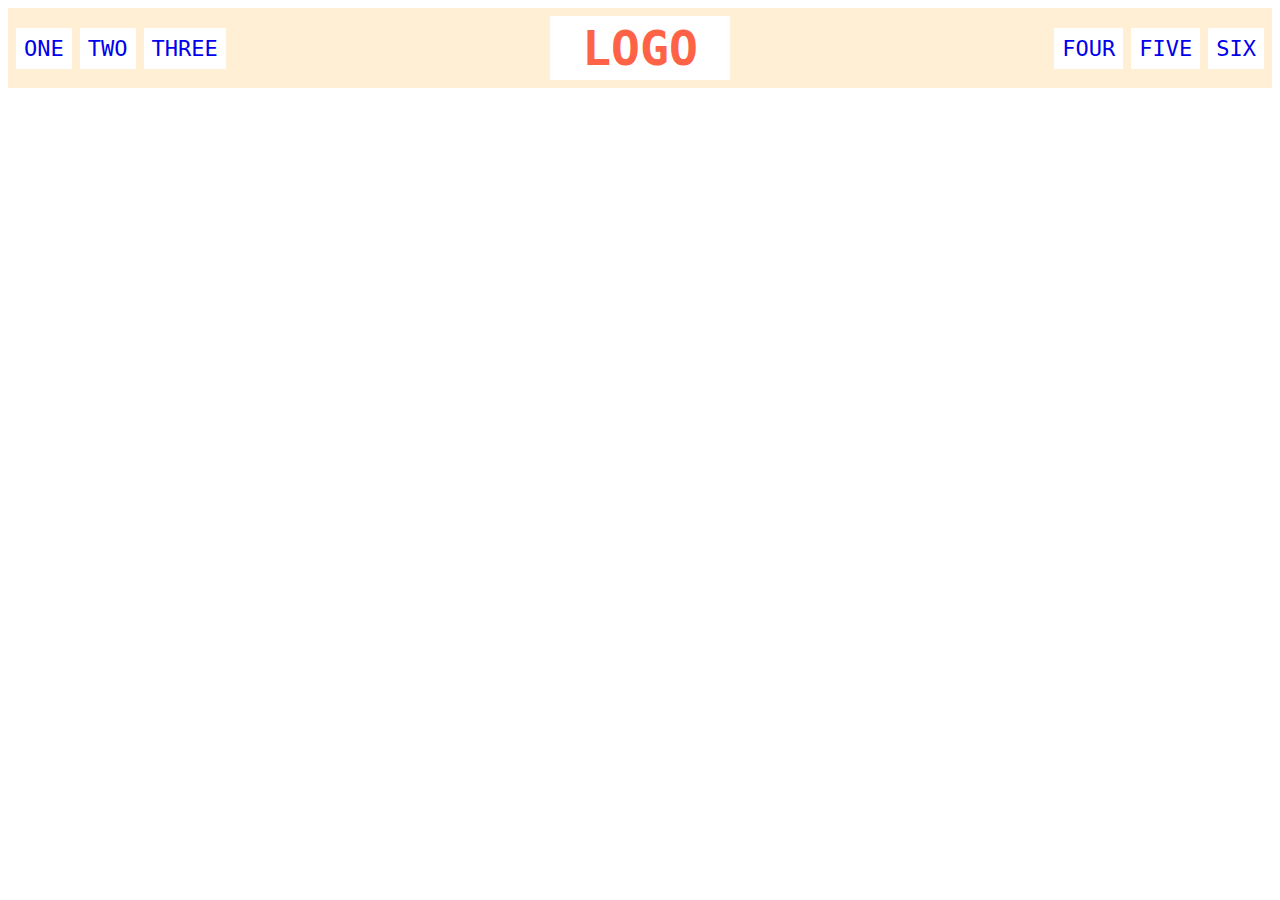
<file: flex/02-flex-header/index.html>
<!DOCTYPE html>
<html lang="en">
<head>
<meta charset="UTF-8">
<meta http-equiv="X-UA-Compatible" content="IE=edge">
<meta name="viewport" content="width=device-width, initial-scale=1.0">
<title>Flex Header</title>
<link rel="stylesheet" href="style.css">
</head>
<body>

<div class="header">
  <div class="left-links">
    <ul>
      <li><a href="#">ONE</a></li>
      <li><a href="#">TWO</a></li>
      <li><a href="#">THREE</a></li>
    </ul>
  </div>

  <div class="logo">LOGO</div>
  
  <div class="right-links">
    <ul>
      <li><a href="#">FOUR</a></li>
      <li><a href="#">FIVE</a></li>
      <li><a href="#">SIX</a></li>
    </ul>
  </div>
</div>

</body>
</html>
</file>
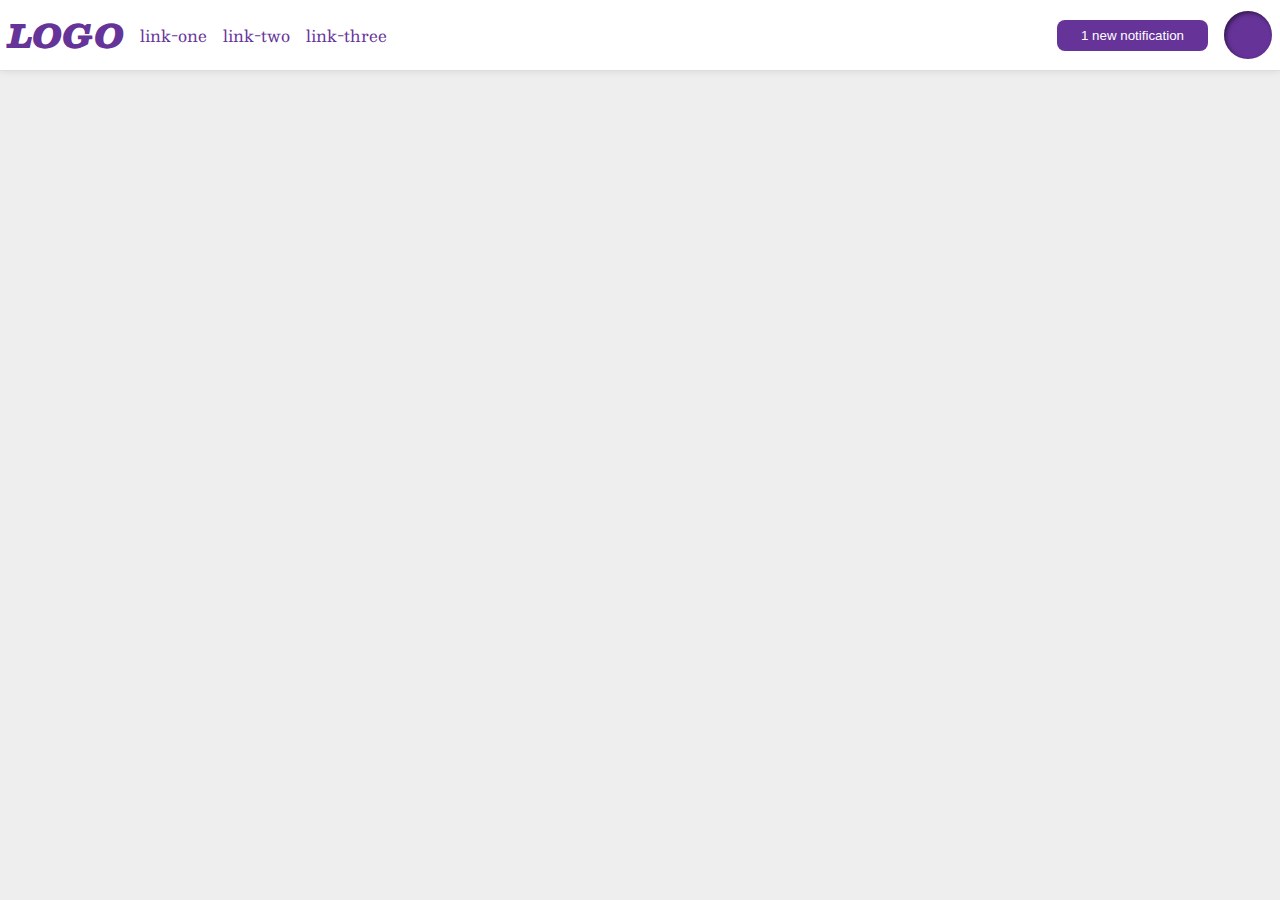
<file: flex/03-flex-header-2/index.html>
<!DOCTYPE html>
<html lang="en">
  <head>
    <meta charset="UTF-8">
    <meta http-equiv="X-UA-Compatible" content="IE=edge">
    <meta name="viewport" content="width=device-width, initial-scale=1.0">
    <title>Flex Header 2</title>
    <link rel="stylesheet" href="style.css">
  </head>
  <body>
    <div class="header">

      <div class="left">
        <div class="logo"> LOGO </div>
        <ul class="links">
          <li><a href="google.com">link-one</a></li>
          <li><a href="google.com">link-two</a></li>
          <li><a href="google.com">link-three</a></li>
        </ul>
      </div>

      <div class="right">
        <button class="notifications">
          1 new notification
        </button>
        <div class="profile-image"></div>
      </div>
     </div>

  </body>
</html>
</file>
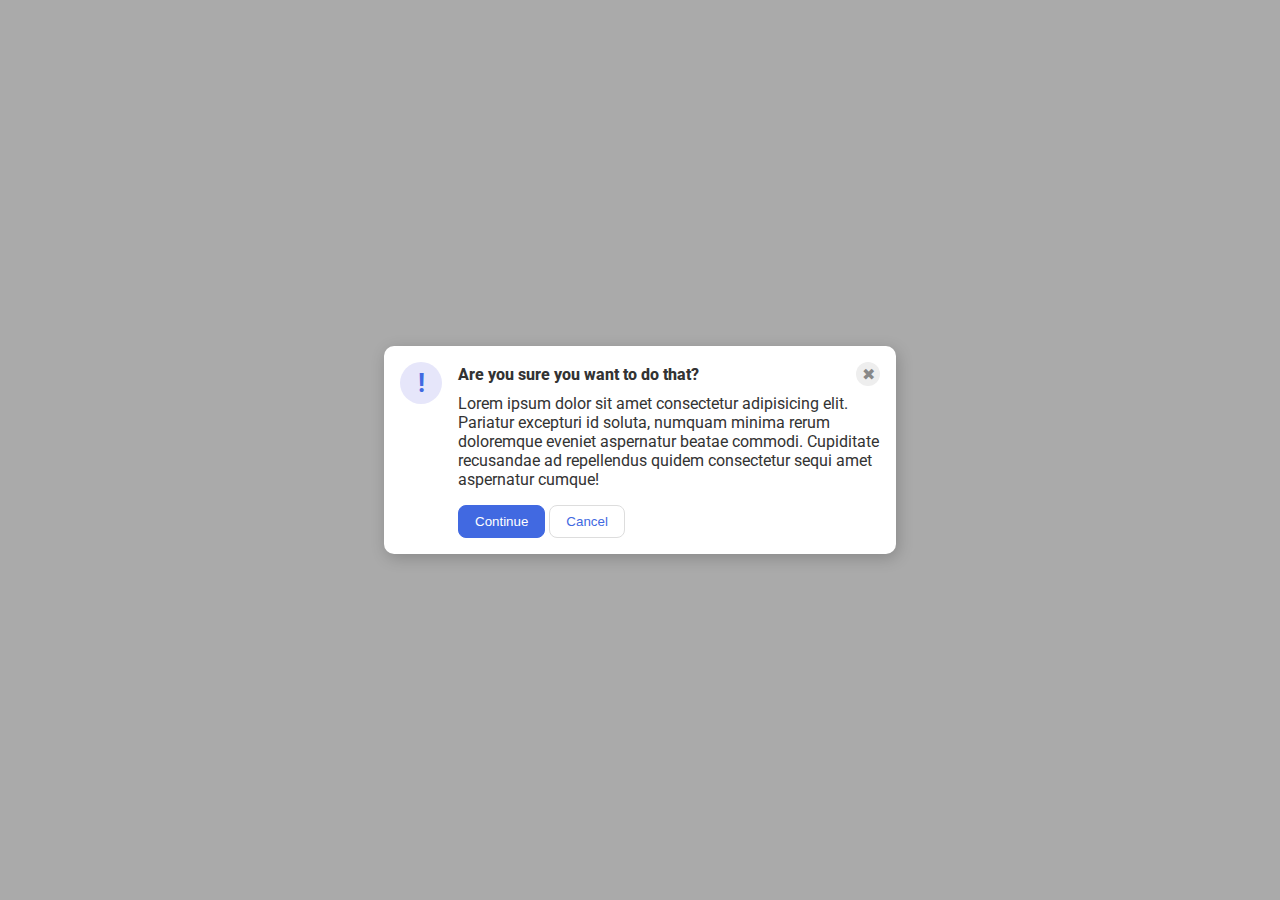
<file: flex/05-flex-modal/index.html>
<!DOCTYPE html>
<html lang="en">
  <head>
    <meta charset="UTF-8">
    <meta http-equiv="X-UA-Compatible" content="IE=edge">
    <meta name="viewport" content="width=device-width, initial-scale=1.0">
    <link rel="stylesheet" href="style.css">
    <title>Modal</title>
  </head>
  <body>
    <div class="modal">
      <div class="icon">!</div>
      <div class="fuckingstupid">
        <div class="header">Are you sure you want to do that?
          <div class="close-button">✖</div>
        </div>
        <div class="text">Lorem ipsum dolor sit amet consectetur adipisicing elit. Pariatur excepturi id soluta, numquam minima rerum doloremque eveniet aspernatur beatae commodi. Cupiditate recusandae ad repellendus quidem consectetur sequi amet aspernatur cumque!</div>
        <button class="continue">Continue</button>
        <button class="cancel">Cancel</button>
      </div>
    </div>
  </body>
</html>
</file>
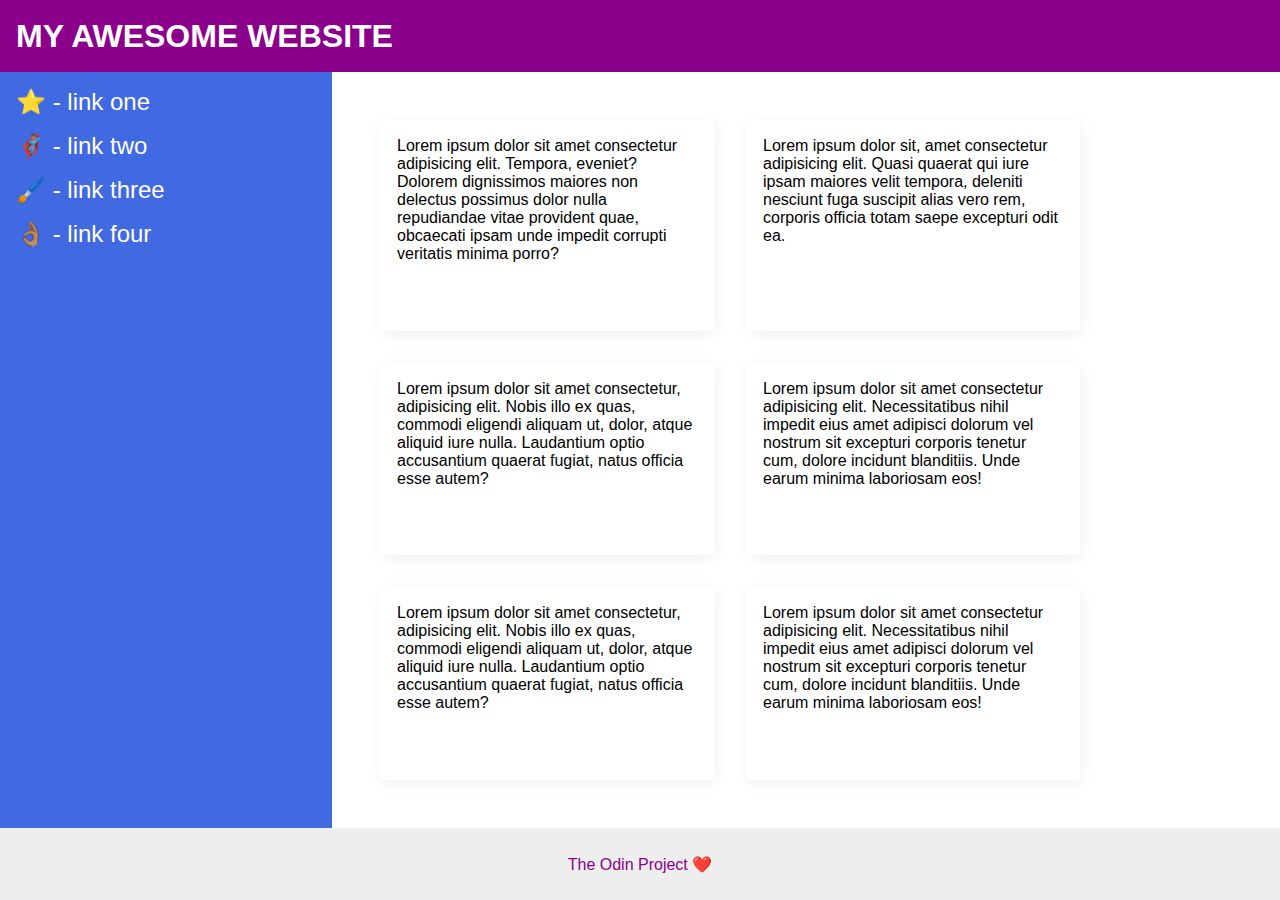
<file: flex/07-flex-layout-2/index.html>
<!DOCTYPE html>
<html lang="en">
  <head>
    <meta charset="UTF-8">
    <meta http-equiv="X-UA-Compatible" content="IE=edge">
    <meta name="viewport" content="width=device-width, initial-scale=1.0">
    <title>The Holy Grail</title>
    <link rel="stylesheet" href="style.css">
  </head>
  <body>
    <div class="header">
      MY AWESOME WEBSITE
    </div>
    
    <div class="content">
      <div class="sidebar">
        <ul>
          <li><a href="#">⭐ - link one</a></li>
          <li><a href="#">🦸🏽‍♂️ - link two</a></li>
          <li><a href="#">🖌️ - link three</a></li>
          <li><a href="#">👌🏽 - link four</a></li>
        </ul>
      </div>

      <div class="info">
        <div class="card">Lorem ipsum dolor sit amet consectetur adipisicing elit. Tempora, eveniet? Dolorem dignissimos maiores non delectus possimus dolor nulla repudiandae vitae provident quae, obcaecati ipsam unde impedit corrupti veritatis minima porro?</div>
        <div class="card">Lorem ipsum dolor sit, amet consectetur adipisicing elit. Quasi quaerat qui iure ipsam maiores velit tempora, deleniti nesciunt fuga suscipit alias vero rem, corporis officia totam saepe excepturi odit ea.</div>
        <div class="card">Lorem ipsum dolor sit amet consectetur, adipisicing elit. Nobis illo ex quas, commodi eligendi aliquam ut, dolor, atque aliquid iure nulla. Laudantium optio accusantium quaerat fugiat, natus officia esse autem?</div>
        <div class="card">Lorem ipsum dolor sit amet consectetur adipisicing elit. Necessitatibus nihil impedit eius amet adipisci dolorum vel nostrum sit excepturi corporis tenetur cum, dolore incidunt blanditiis. Unde earum minima laboriosam eos!</div>
        <div class="card">Lorem ipsum dolor sit amet consectetur, adipisicing elit. Nobis illo ex quas, commodi eligendi aliquam ut, dolor, atque aliquid iure nulla. Laudantium optio accusantium quaerat fugiat, natus officia esse autem?</div>
        <div class="card">Lorem ipsum dolor sit amet consectetur adipisicing elit. Necessitatibus nihil impedit eius amet adipisci dolorum vel nostrum sit excepturi corporis tenetur cum, dolore incidunt blanditiis. Unde earum minima laboriosam eos!</div>
      </div>

    </div>

    <div class="footer">
      The Odin Project ❤️
    </div>
  </body>
</html>
</file>
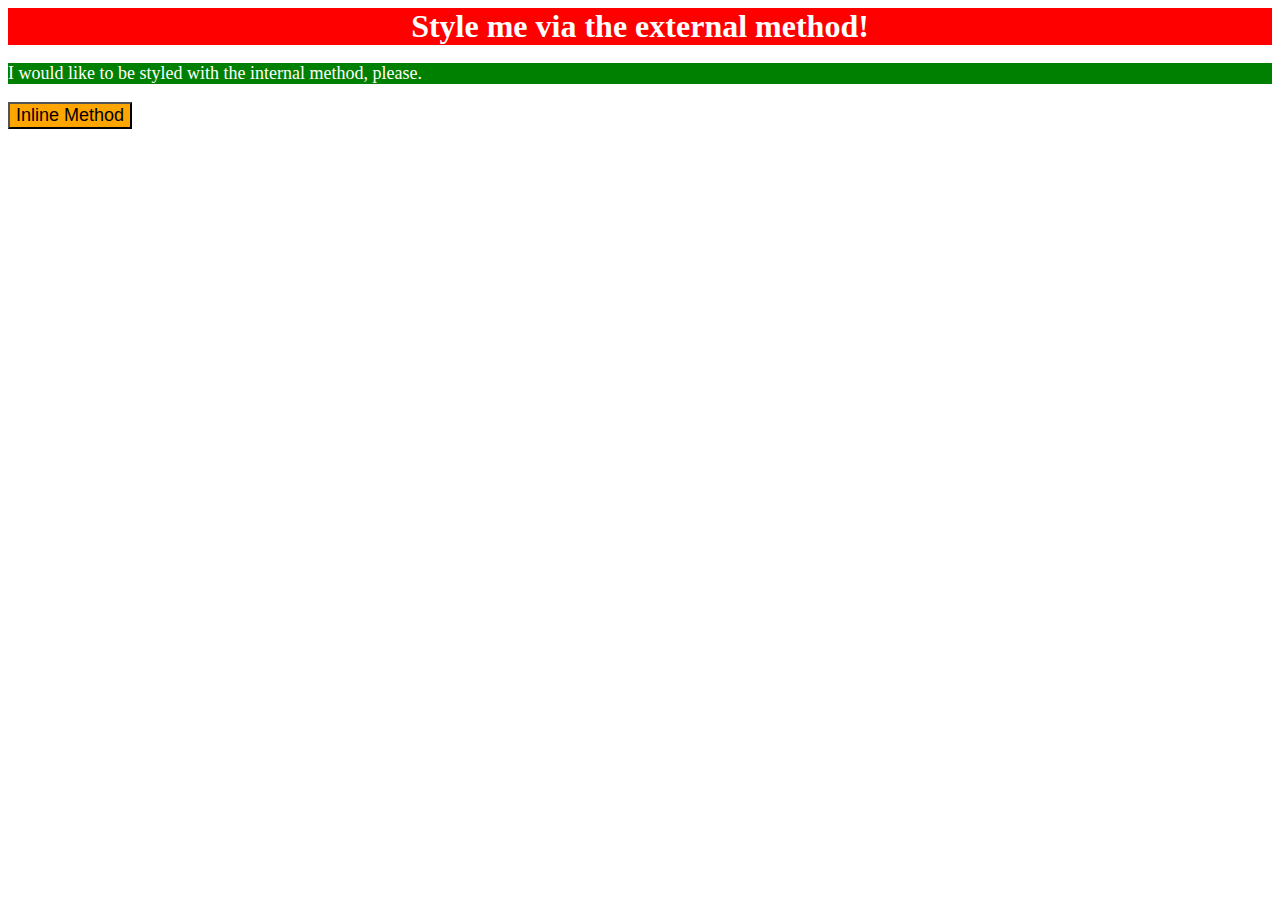
<file: foundations/01-css-methods/index.html>
<!DOCTYPE html>
<html lang="en">
  <head>
    <link rel="stylesheet" href="style.css">
    <style> p {background-color: green; color: white; font-size:18px;} </style>
    <meta charset="UTF-8">
    <meta http-equiv="X-UA-Compatible" content="IE=edge">
    <meta name="viewport" content="width=device-width, initial-scale=1.0">
    <title>Methods for Adding CSS</title>
  </head>
  <body>
    <div>Style me via the external method!</div>
    <p>I would like to be styled with the internal method, please.</p>
    <button style="background-color: orange; font-size:18px;">Inline Method</button>
  </body>
</html>
</file>
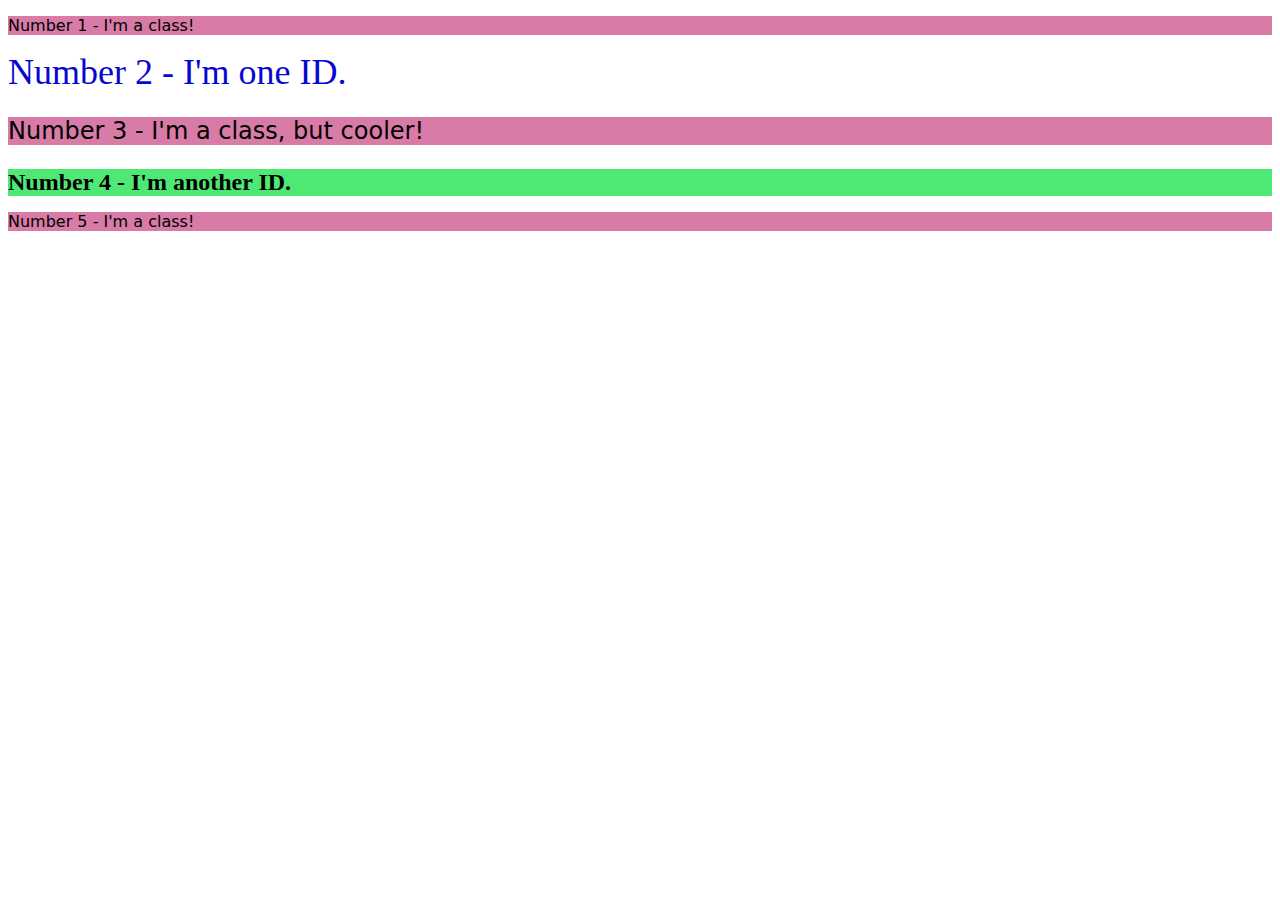
<file: foundations/02-class-id-selectors/index.html>
<!DOCTYPE html>
<html lang="en">
  <head>
    <meta charset="UTF-8">
    <meta http-equiv="X-UA-Compatible" content="IE=edge">
    <meta name="viewport" content="width=device-width, initial-scale=1.0">
    <title>Class and ID Selectors</title>
    <link rel="stylesheet" href="style.css">
  </head>
  <body>
    <p class="odd">Number 1 - I'm a class!</p>
    <div id="even">Number 2 - I'm one ID.</div>
    <p class="odd font">Number 3 - I'm a class, but cooler!</p>
    <div id="even1">Number 4 - I'm another ID.</div>
    <p class="odd">Number 5 - I'm a class!</p>
  </body>
</html>
</file>
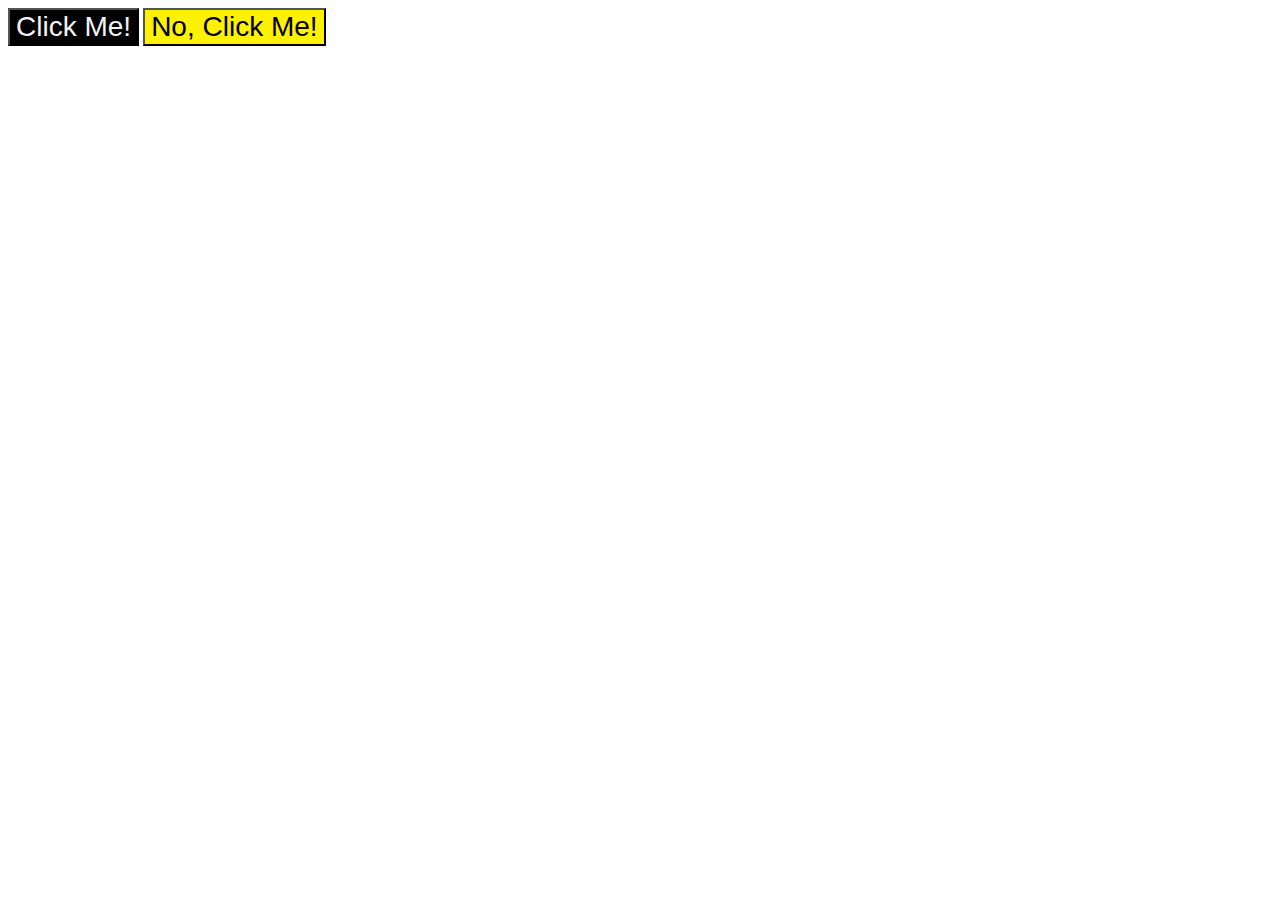
<file: foundations/03-grouping-selectors/index.html>
<!DOCTYPE html>
  <html lang="en">
  <head>
    <meta charset="UTF-8">
    <meta http-equiv="X-UA-Compatible" content="IE=edge">
    <meta name="viewport" content="width=device-width, initial-scale=1.0">
    <title>Grouping Selectors</title>
    <link rel="stylesheet" href="style.css">
  </head>
  <body>
    <button class="B1">Click Me!</button>
    <button class="B2">No, Click Me!</button>
  </body>
</html>
</file>
<file: flex/02-flex-header/style.css>
.header  {
  font-family: monospace;
  background: papayawhip;
  display: flex;
  justify-content: space-between;
  align-items: center;
  padding: 8px;
}

.logo {
  font-size: 48px;
  font-weight: 900;
  color: tomato;
  background: white;
  padding: 4px 32px;
  margin: auto;
}

ul {
  /* this removes the dots on the list items*/
  list-style-type: none;
  display: flex;
  margin: 0;
  padding: 0;
  gap: 8px;
}

a {
  font-size: 22px;
  background: white;
  padding: 8px;
  /* this removes the line under the links */
  text-decoration: none;
}
</file>
<file: flex/03-flex-header-2/style.css>
/* this is some magical font-importing.  
you'll learn about it later. */
@import url('https://fonts.googleapis.com/css2?family=Besley:ital,wght@0,400;1,900&display=swap');

body {
  margin: 0;
  background: #eee;
  font-family: Besley, serif;
}

.header {
  background: white;
  border-bottom: 1px solid #ddd;
  box-shadow: 0 0 8px rgba(0,0,0,.1);

  display: flex;
                  /* align-items: center; /* Wasn't needed */
  justify-content: space-between;
  padding: 8px;
}

.profile-image {
  background: rebeccapurple;
  box-shadow: inset 2px 2px 4px rgba(0,0,0,.5);
  border-radius: 50%;
  width: 48px;
  height: 48px;
}

.logo {
  color: rebeccapurple;
  font-size: 32px;
  font-weight: 900;
  font-style: italic;
}

button {
  border: none;
  border-radius: 8px;
  background: rebeccapurple;
  color: white;
  padding: 8px 24px;
}

a {
  /* this removes the line under our links */
  text-decoration: none;
  color: rebeccapurple;
}

ul {
  list-style-type: none;
  
  display: flex;
  padding: 0px;
  gap: 16px;
                  margin: 0px; /* needed to add */
}

.left, .right {
  display: flex;
  gap: 16px;
                 align-items: center; /* aligning is done here on this container, not the overall container */
}
</file>
<file: flex/05-flex-modal/style.css>
@import url('https://fonts.googleapis.com/css2?family=Roboto:wght@400;700&display=swap');

html, body {
  height: 100%;
}

body {
  font-family: Roboto, sans-serif;
  margin: 0;
  background: #aaa;
  color: #333;
  /* I'll give you this one for free lol */
  display: flex;
  align-items: center;
  justify-content: center;
}

.modal {
  background: white;
  width: 480px;
  border-radius: 10px;
  box-shadow: 2px 4px 16px rgba(0,0,0,.2);
  display: flex;
  padding: 16px;
  gap: 16px;
}

.icon {
  color: royalblue;
  font-size: 26px;
  font-weight: 700;
  background: lavender;
  width: 42px;
  height: 42px;
  border-radius: 50%;
  display: flex;
  align-items: center;
  justify-content: center;
  flex-shrink: 0;
}

.close-button {
  background: #eee;
  border-radius: 50%;
  color: #888;
  font-weight: 400;
  font-size: 16px;
  height: 24px;
  width: 24px;
  display: flex;
  align-items: center;
  justify-content: center;
}

button {
  padding: 8px 16px;
  border-radius: 8px;
}

button.continue {
  background: royalblue;
  border: 1px solid royalblue;
  color: white;
}

button.cancel {
  background: white;
  border: 1px solid #ddd;
  color: royalblue;
}

.header {
  font-weight: 800;
  font-size: 16px;
  display: flex;
  align-items: center;
  justify-content: space-between;
  margin-bottom: 8px;
}

.text {
  margin-bottom: 16px;
}
</file>
<file: flex/07-flex-layout-2/style.css>
body {
  font-family: -apple-system, BlinkMacSystemFont, 'Segoe UI', Roboto, Oxygen, Ubuntu, Cantarell, 'Open Sans', 'Helvetica Neue', sans-serif;
  margin: 0;
  min-height: 100vh;
  display: flex;
  flex-direction: column;
 /* justify-content: space-between; /* Wasn't necessary since the content fills the empty space and will move the other two to their appropriate locations */
}

.header {
  height: 72px;
  background: darkmagenta;
  color: white;
  display: flex;
  align-items: center;
  padding: 0 16px;
  font-weight: 900;
  font-size: 32px;
}

.footer {
  height: 72px;
  background: #eee;
  color: darkmagenta;
  display: flex;
  justify-content: center;
  align-items: center;
}

.sidebar {
  width: 300px;
  background: royalblue;
  flex-shrink: 0;
  padding: 16px;
}

.card {
  border: 1px solid rgb(255, 255, 255);
  box-shadow: 2px 4px 16px rgba(0,0,0,.06);
  border-radius: 4px;
  margin: 16px;
  padding: 16px;
  width: 300px;
}

.content {
  flex: 1;
  display: flex;
}

ul {
  list-style: none;
  margin: 0;
  padding: 0;
}

a {
  text-decoration: none;
  color: white;
  font-size: 24px;
}

li {
  margin-bottom: 16px;
}

.info {
  padding: 32px;
  display: flex;
  flex-wrap: wrap;
}
</file>
<file: foundations/01-css-methods/style.css>
div {
    background-color: red;
    color: white;
    font-size: 32px;
    text-align: center;
    font-weight: bold;

}
</file>
<file: foundations/02-class-id-selectors/style.css>
.odd {
    background-color: rgb(216, 123, 167);
    font-family: Verdana, "DejaVu Sans", sans-serif;
}

.font {
    font-size: 24px;
}

#even {
    color: rgb(7, 7, 209);
    font-size: 36px;
}

#even1 {
    background-color: rgb(78, 233, 117);
    font-weight: bold;
    font-size: 24px;
}
</file>
<file: foundations/03-grouping-selectors/style.css>
.B1, .B2{
    font-size: 28px;
    font-family: Helvetica, "Times New Roman", sans-serif;
}

.B1 {
    background-color: black;
    color: rgb(243, 243, 243);
}

.B2 {
    background-color: hsl(57, 100%, 50%);
}
</file>
